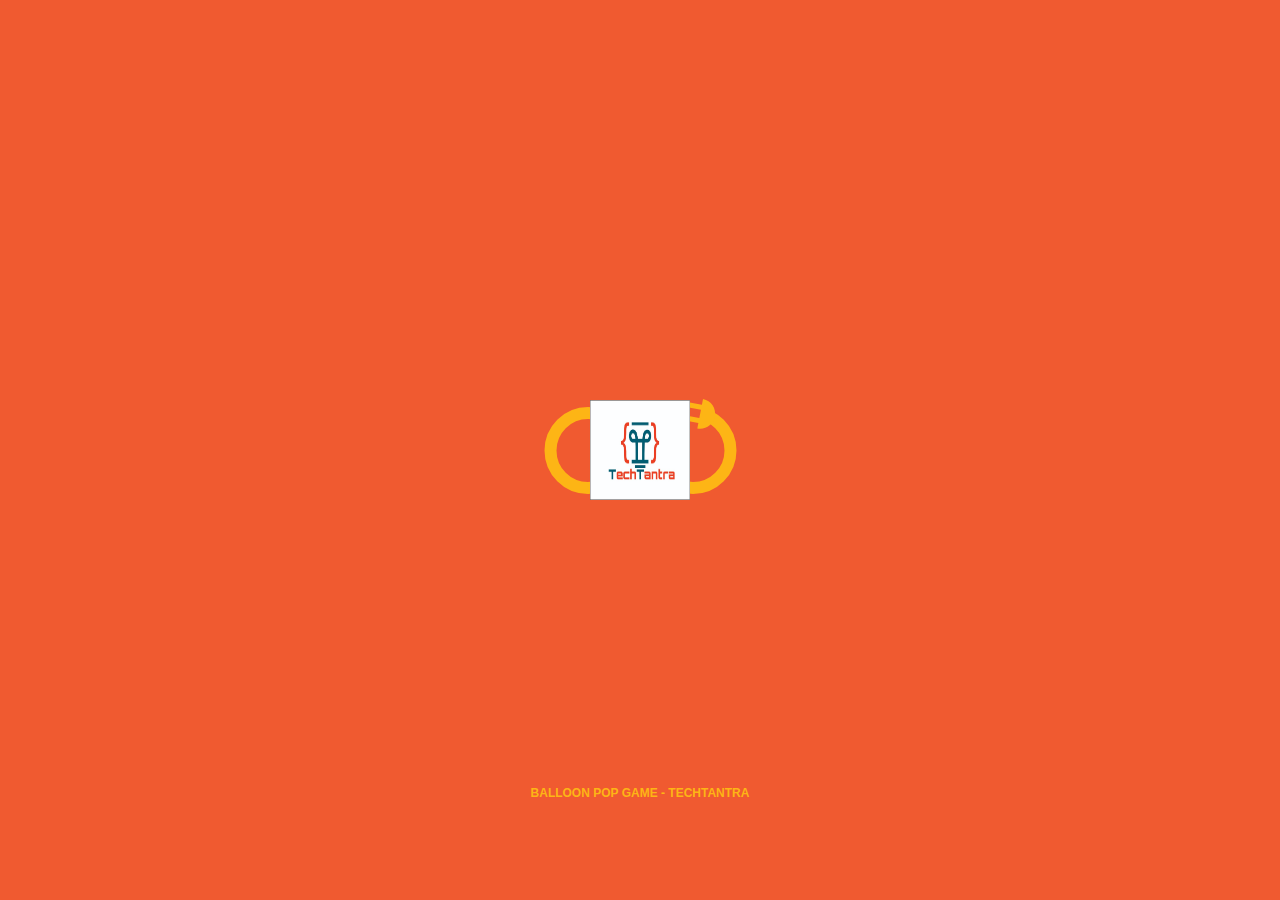
<file: index.html>
<html>
<head>
<title>Game</title>
<meta http-equiv="Refresh" content="4; url='index1.html'" />
</head>
<style>
html, body { 
  width: 100%; 
  height: 100%;
  margin: 0; 
  padding: 0;
  background: #f05a30;
}

svg {
  position: absolute;
  width: 240px;
  height: 120px;
  top: 0; right: 0;
  bottom: 0; left: 0; 
  margin: auto;
}

svg #plug,
svg #socket {
  fill:#FDB515;
}

svg #loop-normal {
  fill: none;
  stroke: #FDB515;
  stroke-width: 12;
}

svg #loop-offset {
  display: none;
}

.credit {
  position: absolute;
  bottom: 100px;
  width: 100%;
  text-align: center;
}

.icon {
  position: absolute;
  bottom: 400px;
  width: 100%;
  text-align: center;
}

.credit a {
  color: #FDB515;
  font: 800 75% "Open Sans", sans-serif;
  text-transform: uppercase;
  text-decoration: none;
}
</style>
<body>
<svg id="preloader" width="240px" height="120px" viewBox="0 0 240 120" xmlns="http://www.w3.org/2000/svg" xmlns:xlink="http://www.w3.org/1999/xlink">
  
  <path id="loop-normal" class="st1" d="M120.5,60.5L146.48,87.02c14.64,14.64,38.39,14.65,53.03,0s14.64-38.39,0-53.03s-38.39-14.65-53.03,0L120.5,60.5
L94.52,87.02c-14.64,14.64-38.39,14.64-53.03,0c-14.64-14.64-14.64-38.39,0-53.03c14.65-14.64,38.39-14.65,53.03,0z">
    <animate attributeName="stroke-dasharray" from="500, 50" to="450 50" begin="0s" dur="2s" repeatCount="indefinite" />
    <animate attributeName="stroke-dashoffset" from="-40" to="-540" begin="0s" dur="2s" repeatCount="indefinite" />
  </path>

  <path id="loop-offset" d="M146.48,87.02c14.64,14.64,38.39,14.65,53.03,0s14.64-38.39,0-53.03s-38.39-14.65-53.03,0L120.5,60.5L94.52,87.02c-14.64,14.64-38.39,14.64-53.03,0c-14.64-14.64-14.64-38.39,0-53.03c14.65-14.64,38.39-14.65,53.03,0L120.5,60.5L146.48,87.02z"></path>

  <path id="socket" d="M7.5,0c0,8.28-6.72,15-15,15l0-30C0.78-15,7.5-8.28,7.5,0z">
    <animateMotion
      dur="2s"
      repeatCount="indefinite"
      rotate="auto"
      keyTimes="0;1"
      keySplines="0.42, 0.0, 0.58, 1.0"
    >
      <mpath xlink:href="#loop-offset"/>
    </animateMotion>
  </path>
  
<path id="plug" d="M0,9l15,0l0-5H0v-8.5l15,0l0-5H0V-15c-8.29,0-15,6.71-15,15c0,8.28,6.71,15,15,15V9z">
  <animateMotion
    dur="2s"
	  rotate="auto"
	  repeatCount="indefinite"
	  keyTimes="0;1"    
	  keySplines="0.42, 0, 0.58, 1"
  >
    <mpath xlink:href="#loop-normal"/>
  </animateMotion>
</path>   
  
</svg>
<div class="icon">
	<img src="12.jpeg" width="100px" height="100px">
</div>
<div class="credit">
  <a href="https://thenounproject.com/search/?q=energy&i=2064" target="_blank">Balloon Pop Game - TechTantra</a>
</div>
</body>
</html>
</file>
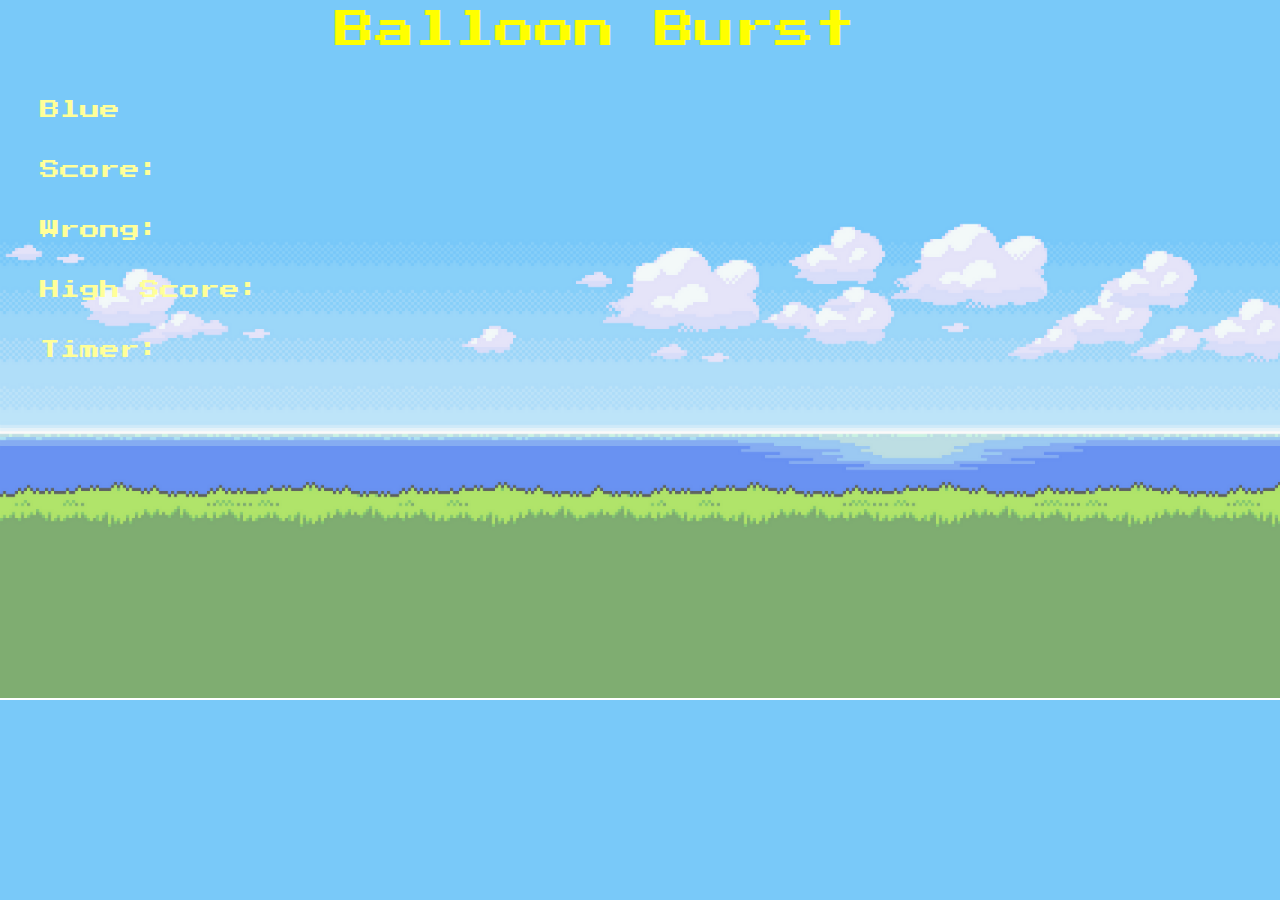
<file: blue/index.html>
<!DOCTYPE html>
<html>
<head>
  <title>Balloon Burst</title>
  <script src="https://code.jquery.com/jquery-3.2.1.js" integrity="sha256-DZAnKJ/6XZ9si04Hgrsxu/8s717jcIzLy3oi35EouyE=" crossorigin="anonymous"></script>
  <script src="js/app.js" type="text/javascript"></script>
  <link href="https://fonts.googleapis.com/css?family=Press+Start+2P" rel="stylesheet">
  <link rel="stylesheet" href="css/style.css">
  <link rel="stylesheet" href="css/reset.css">
  <link rel="stylesheet" href="css/animate.css">
</head>
<style>
a{
    color: yellow;
	text-decoration: none;
}
</style>
<body class="background">
  <div class="board"></div>
  <div class="sidebar"></div>
  <h1 class="logo"><a href="../index1.html">Balloon Burst</a></h1>
  <p id="colour">Blue </p>
  <p id="score">Score: </p>
  <p id="missed">Wrong: </p>
  <p id="high-score">High Score: </p>
  <p id="timer">Timer: </p>
</body>
</html>
</file>
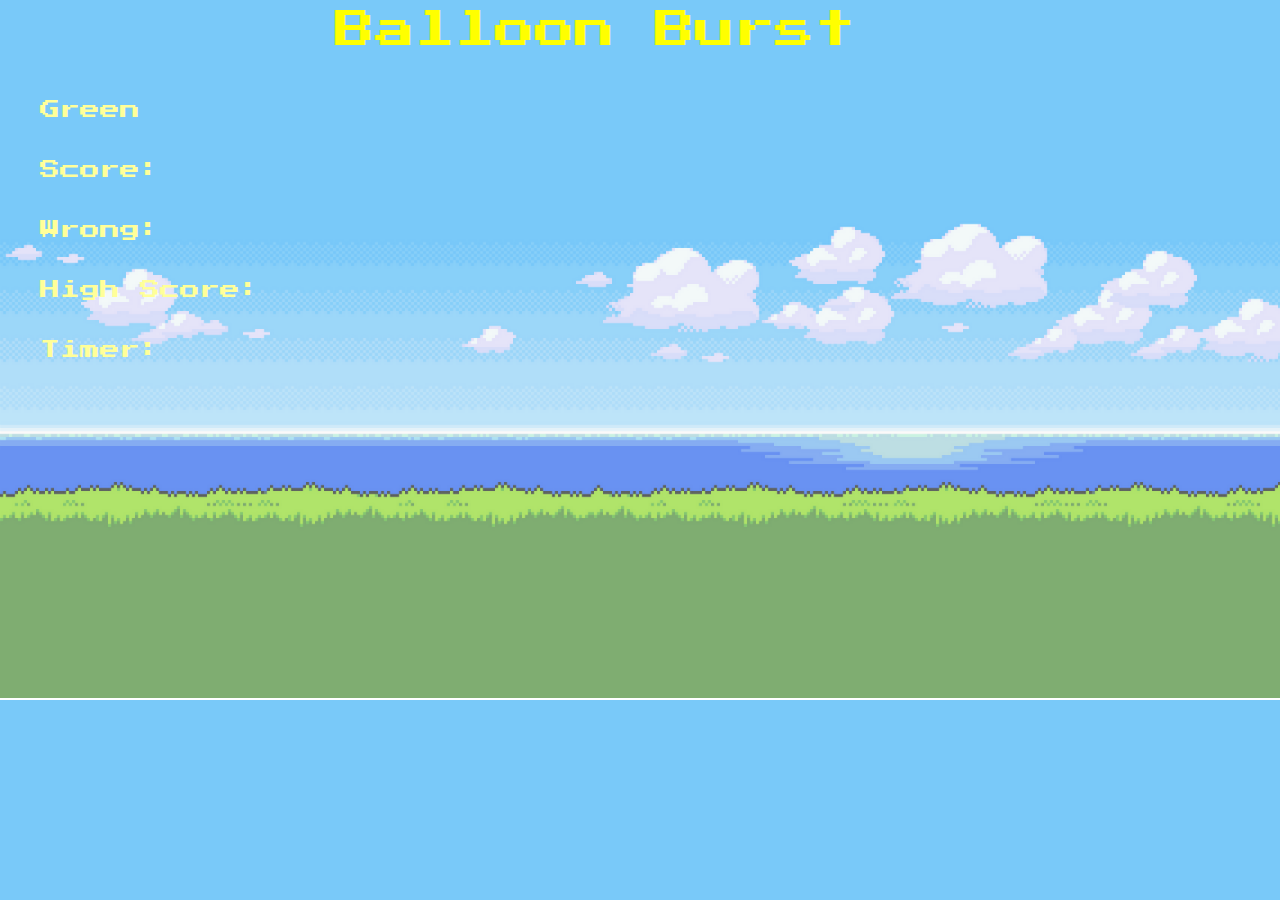
<file: green/index.html>
<!DOCTYPE html>
<html>
<head>
  <title>Balloon Burst</title>
  
<meta name="viewport" content="width=device-width, initial-scale=1.0">

  <script src="https://code.jquery.com/jquery-3.2.1.js" integrity="sha256-DZAnKJ/6XZ9si04Hgrsxu/8s717jcIzLy3oi35EouyE=" crossorigin="anonymous"></script>
  <script src="js/app.js" type="text/javascript"></script>
  <link href="https://fonts.googleapis.com/css?family=Press+Start+2P" rel="stylesheet">
  <link rel="stylesheet" href="css/style.css">
  <link rel="stylesheet" href="css/reset.css">
  <link rel="stylesheet" href="css/animate.css">
</head>
<style>
a{
    color: yellow;
	text-decoration: none;
}
</style>
<body class="background">
  <div class="board"></div>
  <div class="sidebar"></div>
  <h1 class="logo"><a href="../index1.html">Balloon Burst</a></h1>
  <p id="colour">Green </p>
  <p id="score">Score: </p>
  <p id="missed">Wrong: </p>
  <p id="high-score">High Score: </p>
  <p id="timer">Timer: </p>
</body>
</html>
</file>
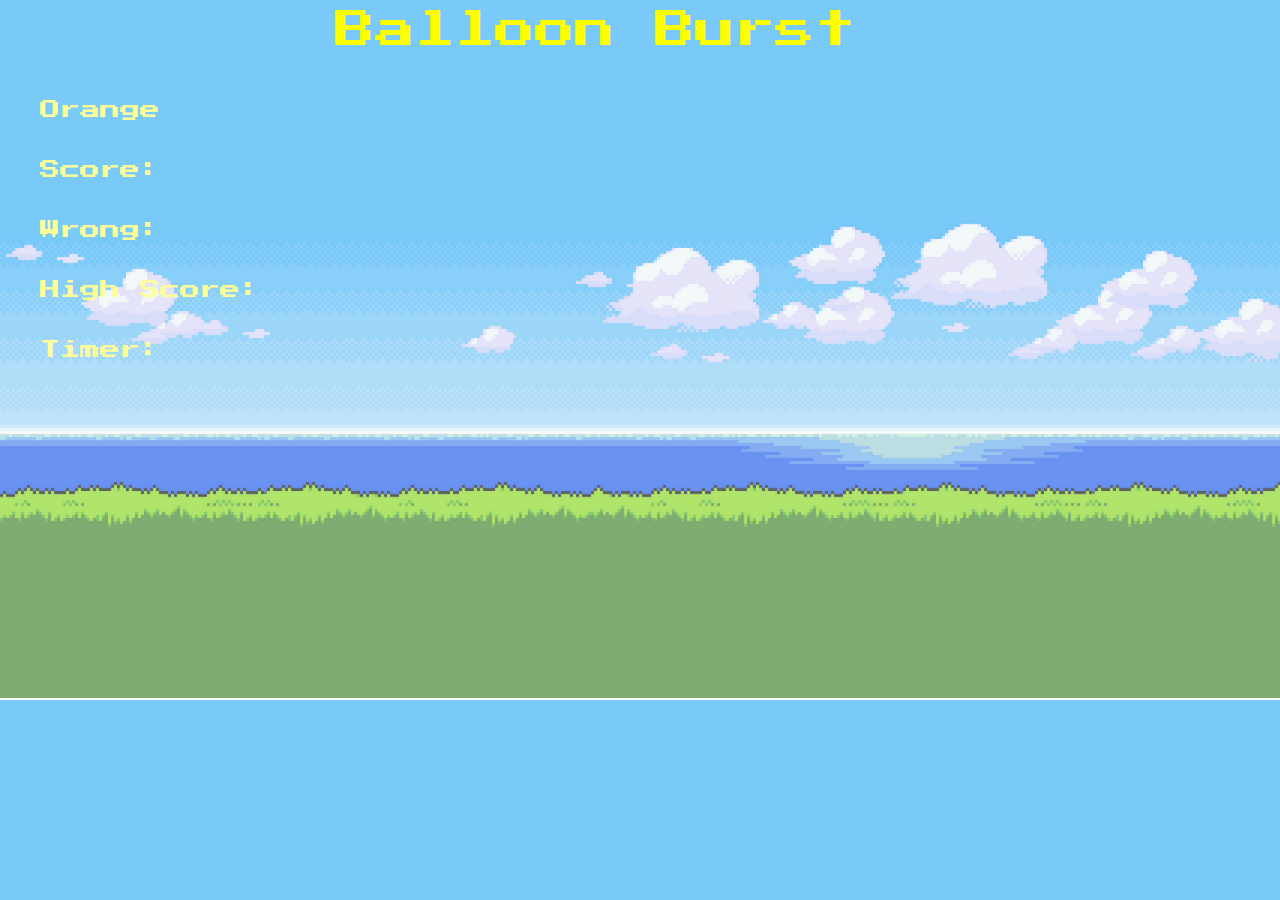
<file: orange/index.html>
<!DOCTYPE html>
<html>
<head>
  <title>Balloon Burst</title>
  <meta name="viewport" content="width=device-width, initial-scale=1.0">
  <script src="https://code.jquery.com/jquery-3.2.1.js" integrity="sha256-DZAnKJ/6XZ9si04Hgrsxu/8s717jcIzLy3oi35EouyE=" crossorigin="anonymous"></script>
  <script src="js/app.js" type="text/javascript"></script>
  <link href="https://fonts.googleapis.com/css?family=Press+Start+2P" rel="stylesheet">
  <link rel="stylesheet" href="css/style.css">
  <link rel="stylesheet" href="css/reset.css">
  <link rel="stylesheet" href="css/animate.css">
</head>
<style>
a{
    color: yellow;
	text-decoration: none;
}
</style>
<body class="background">
  <div class="board"></div>
  <div class="sidebar"></div>
  <h1 class="logo"><a href="../index1.html">Balloon Burst</a></h1>
  <p id="colour">Orange </p>
  <p id="score">Score: </p>
  <p id="missed">Wrong: </p>
  <p id="high-score">High Score: </p>
  <p id="timer">Timer: </p>
</body>
</html>
</file>
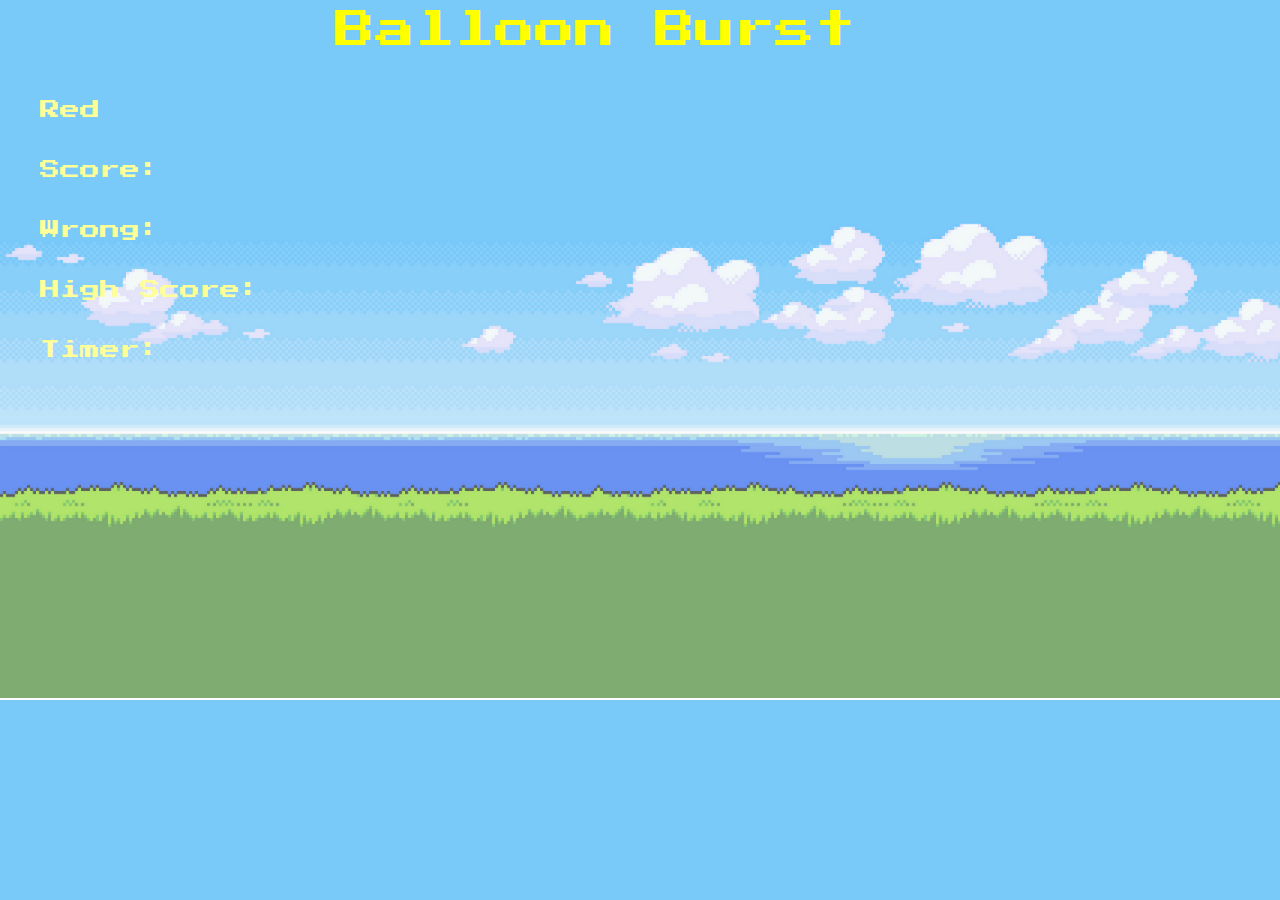
<file: red/index.html>
<!DOCTYPE html>
<html>
<head>
  <title>Balloon Burst</title>
  <script src="https://code.jquery.com/jquery-3.2.1.js" integrity="sha256-DZAnKJ/6XZ9si04Hgrsxu/8s717jcIzLy3oi35EouyE=" crossorigin="anonymous"></script>
  <script src="js/app.js" type="text/javascript"></script>
  <link href="https://fonts.googleapis.com/css?family=Press+Start+2P" rel="stylesheet">
  <link rel="stylesheet" href="css/style.css">
  <link rel="stylesheet" href="css/reset.css">
  <link rel="stylesheet" href="css/animate.css">
</head>
<style>
a{
    color: yellow;
	text-decoration: none;
}
</style>
<body class="background">
  <div class="board"></div>
  <div class="sidebar"></div>
  <h1 class="logo"><a href="../index1.html">Balloon Burst</a></h1>
  <p id="colour">Red </p>
  <p id="score">Score: </p>
  <p id="missed">Wrong: </p>
  <p id="high-score">High Score: </p>
  <p id="timer">Timer: </p>
</body>
</html>
</file>
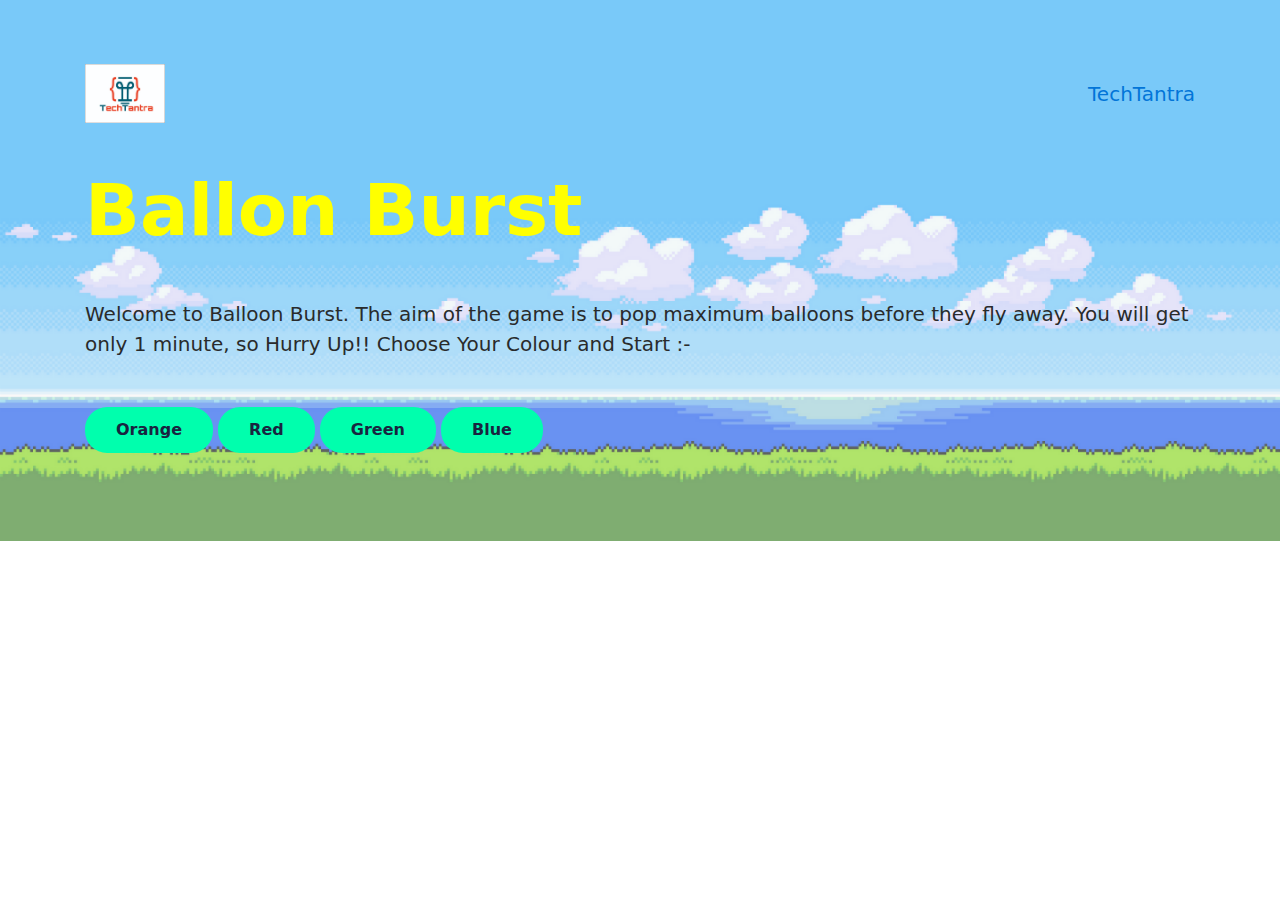
<file: index1.html>
<!DOCTYPE html>
<html lang="zh-TW">
<head>
    <meta charset="UTF-8">
    <meta name="viewport" content="width=device-width, initial-scale=1, shrink-to-fit=no">
    <title>ballon Burst</title>
    <meta name="description" content="Free bootstrap template Atlas">
    <link rel="icon" href="img/favicon.png" sizes="32x32" type="image/png">
    <!-- custom.css -->
    <link rel="stylesheet" href="css/custom.css">
    <!-- bootstrap.min.css -->
    <link rel="stylesheet" href="css/bootstrap.min.css">
	<!-- font-awesome -->
    <link rel="stylesheet" href="font-awesome-4.7.0/css/font-awesome.min.css">
    
    <!-- AOS -->
    <link rel="stylesheet" href="css/aos.css">
</head>

<body>
    <!-- banner -->
    <div class="jumbotron jumbotron-fluid" id="banner" style="background-image: url(img/banner-bk.jpg);">
        <div class="container text-center text-md-left">
            <header>
                <div class="row justify-content-between">
                    <div class="col-2">
                        <img src="img/12.jpeg" alt="logo">
                    </div>
                    <div class="col-6 align-self-center text-right">
                        <a href="https://gnsutechtantra.com" class="text-black lead">TechTantra</a>
                    </div>
                </div>
            </header>
            <h1 style="color:yellow" data-aos="fade" data-aos-easing="linear" data-aos-duration="1000" data-aos-once="true" class="display-3 text-yellow font-weight-bold my-5">
            	Ballon Burst</h1>
            <p data-aos="fade" data-aos-easing="linear" data-aos-duration="1000" data-aos-once="true" class="lead text-red my-4">
                Welcome to Balloon Burst. The aim of the game is to pop maximum balloons before they fly away. You will get only 1 minute, so Hurry Up!! Choose Your Colour and Start :-
            </p>
            <a href="orange/index.html" data-aos="fade" data-aos-easing="linear" data-aos-duration="1000" data-aos-once="true" class="btn my-4 font-weight-bold atlas-cta cta-green">Orange</a>
			<a href="red/index.html" data-aos="fade" data-aos-easing="linear" data-aos-duration="1000" data-aos-once="true" class="btn my-4 font-weight-bold atlas-cta cta-green">Red</a>
			<a href="green/index.html" data-aos="fade" data-aos-easing="linear" data-aos-duration="1000" data-aos-once="true" class="btn my-4 font-weight-bold atlas-cta cta-green">Green</a>
			<a href="blue/index.html" data-aos="fade" data-aos-easing="linear" data-aos-duration="1000" data-aos-once="true" class="btn my-4 font-weight-bold atlas-cta cta-green">Blue</a>
        </div>
    </div>
    <!-- three-blcok -->
    
    <!-- AOS -->
    <script src="js/aos.js"></script>
    <script>
      AOS.init({
      });
    </script>
</body>

</html>
</file>
<file: blue/css/style.css>
.background {
  width: 1190px;
  background: url('../images/background.png');
}

.board {
  width: 600px;
  height: auto;
  float: right;
}

.sidebar {
  width: 340px;
  float: left;
}

.balloon {
  position: absolute;
  bottom: -50px;
}
.balloon2 {
  position: absolute;
  bottom: -50px;
}

.balloon3 {
  position: absolute;
  bottom: -50px;
}

.balloon4 {
  position: absolute;
  bottom: -50px;
}

.logo {
  font-size: 40px;
  text-align: center;
  padding: 10px;
  font-family: 'Press Start 2P', cursive;
  color: #FFFF99;
}

.starttext {
  text-align: center;
  font-size: 40;
  margin: 40px;
  font-family: 'Press Start 2P', cursive;
  color: #FFFF99;
}

.startbutton {
  text-align: center;
  font-size: 40px;
  margin: 40px;
  font-family: 'Press Start 2P', cursive;
  color: #FFFF99;
}

.startbutton:hover {
  color: white;
}

.reset-button:hover {
  color: white;
}

.gameover {
  text-align: center;
  font-size: 80px;
  margin: 40px;
  font-family: 'Press Start 2P', cursive;
  color: #FFFF99;
}

.reset-button {
  text-align: center;
  font-size: 40px;
  margin: 40px;
  font-family: 'Press Start 2P', cursive;
  color: #FFFF99;
}

#time {
  font-size: 20px;
  text-align: left;
  margin: 40px;
  font-family: 'Press Start 2P', cursive;
  color: #FFFF99;
}

#score {
  font-size: 20px;
  text-align: left;
  margin: 40px;
  font-family: 'Press Start 2P', cursive;
  color: #FFFF99;
}

#colour {
  font-size: 20px;
  text-align: left;
  margin: 40px;
  font-family: 'Press Start 2P', cursive;
  color: #FFFF99;
}

#timer {
  font-size: 20px;
  text-align: left;
  margin: 40px;
  font-family: 'Press Start 2P', cursive;
  color: #FFFF99;
}

#missed {
  font-size: 20px;
  text-align: left;
  margin: 40px;
  font-family: 'Press Start 2P', cursive;
  color: #FFFF99;
}

#high-score {
  font-size: 20px;
  text-align: left;
  margin: 40px;
  font-family: 'Press Start 2P', cursive;
  color: #FFFF99;
}
</file>
<file: green/css/style.css>
.background {
  width: 1190px;
  background: url('../images/background.png');
}

.board {
  width: 600px;
  height: auto;
  float: right;
}

.sidebar {
  width: 340px;
  float: left;
}

.balloon {
  position: absolute;
  bottom: -50px;
}
.balloon2 {
  position: absolute;
  bottom: -50px;
}

.balloon3 {
  position: absolute;
  bottom: -50px;
}

.balloon4 {
  position: absolute;
  bottom: -50px;
}

.logo {
  font-size: 40px;
  text-align: center;
  padding: 10px;
  font-family: 'Press Start 2P', cursive;
  color: #FFFF99;
}

.starttext {
  text-align: center;
  font-size: 40;
  margin: 40px;
  font-family: 'Press Start 2P', cursive;
  color: #FFFF99;
}

.startbutton {
  text-align: center;
  font-size: 40px;
  margin: 40px;
  font-family: 'Press Start 2P', cursive;
  color: #FFFF99;
}

.startbutton:hover {
  color: white;
}

.reset-button:hover {
  color: white;
}

.gameover {
  text-align: center;
  font-size: 80px;
  margin: 40px;
  font-family: 'Press Start 2P', cursive;
  color: #FFFF99;
}

.reset-button {
  text-align: center;
  font-size: 40px;
  margin: 40px;
  font-family: 'Press Start 2P', cursive;
  color: #FFFF99;
}

#time {
  font-size: 20px;
  text-align: left;
  margin: 40px;
  font-family: 'Press Start 2P', cursive;
  color: #FFFF99;
}

#score {
  font-size: 20px;
  text-align: left;
  margin: 40px;
  font-family: 'Press Start 2P', cursive;
  color: #FFFF99;
}

#colour {
  font-size: 20px;
  text-align: left;
  margin: 40px;
  font-family: 'Press Start 2P', cursive;
  color: #FFFF99;
}

#timer {
  font-size: 20px;
  text-align: left;
  margin: 40px;
  font-family: 'Press Start 2P', cursive;
  color: #FFFF99;
}

#missed {
  font-size: 20px;
  text-align: left;
  margin: 40px;
  font-family: 'Press Start 2P', cursive;
  color: #FFFF99;
}

#high-score {
  font-size: 20px;
  text-align: left;
  margin: 40px;
  font-family: 'Press Start 2P', cursive;
  color: #FFFF99;
}
</file>
<file: orange/css/style.css>
.background {
  width: 1190px;
  background: url('../images/background.png');
}

.board {
  width: 600px;
  height: auto;
  float: right;
}

.sidebar {
  width: 340px;
  float: left;
}

.balloon {
  position: absolute;
  bottom: -50px;
}
.balloon2 {
  position: absolute;
  bottom: -50px;
}

.balloon3 {
  position: absolute;
  bottom: -50px;
}

.balloon4 {
  position: absolute;
  bottom: -50px;
}

.logo {
  font-size: 40px;
  text-align: center;
  padding: 10px;
  font-family: 'Press Start 2P', cursive;
  color: #FFFF99;
}

.starttext {
  text-align: center;
  font-size: 40;
  margin: 40px;
  font-family: 'Press Start 2P', cursive;
  color: #FFFF99;
}

.startbutton {
  text-align: center;
  font-size: 40px;
  margin: 40px;
  font-family: 'Press Start 2P', cursive;
  color: #FFFF99;
}

.startbutton:hover {
  color: white;
}

.reset-button:hover {
  color: white;
}

.gameover {
  text-align: center;
  font-size: 80px;
  margin: 40px;
  font-family: 'Press Start 2P', cursive;
  color: #FFFF99;
}

.reset-button {
  text-align: center;
  font-size: 40px;
  margin: 40px;
  font-family: 'Press Start 2P', cursive;
  color: #FFFF99;
}

#time {
  font-size: 20px;
  text-align: left;
  margin: 40px;
  font-family: 'Press Start 2P', cursive;
  color: #FFFF99;
}

#score {
  font-size: 20px;
  text-align: left;
  margin: 40px;
  font-family: 'Press Start 2P', cursive;
  color: #FFFF99;
}

#colour {
  font-size: 20px;
  text-align: left;
  margin: 40px;
  font-family: 'Press Start 2P', cursive;
  color: #FFFF99;
}

#timer {
  font-size: 20px;
  text-align: left;
  margin: 40px;
  font-family: 'Press Start 2P', cursive;
  color: #FFFF99;
}

#missed {
  font-size: 20px;
  text-align: left;
  margin: 40px;
  font-family: 'Press Start 2P', cursive;
  color: #FFFF99;
}

#high-score {
  font-size: 20px;
  text-align: left;
  margin: 40px;
  font-family: 'Press Start 2P', cursive;
  color: #FFFF99;
}
</file>
<file: red/css/style.css>
.background {
  width: 1190px;
  background: url('../images/background.png');
}

.board {
  width: 600px;
  height: auto;
  float: right;
}

.sidebar {
  width: 340px;
  float: left;
}

.balloon {
  position: absolute;
  bottom: -50px;
}
.balloon2 {
  position: absolute;
  bottom: -50px;
}

.balloon3 {
  position: absolute;
  bottom: -50px;
}

.balloon4 {
  position: absolute;
  bottom: -50px;
}

.logo {
  font-size: 40px;
  text-align: center;
  padding: 10px;
  font-family: 'Press Start 2P', cursive;
  color: #FFFF99;
}

.starttext {
  text-align: center;
  font-size: 40;
  margin: 40px;
  font-family: 'Press Start 2P', cursive;
  color: #FFFF99;
}

.startbutton {
  text-align: center;
  font-size: 40px;
  margin: 40px;
  font-family: 'Press Start 2P', cursive;
  color: #FFFF99;
}

.startbutton:hover {
  color: white;
}

.reset-button:hover {
  color: white;
}

.gameover {
  text-align: center;
  font-size: 80px;
  margin: 40px;
  font-family: 'Press Start 2P', cursive;
  color: #FFFF99;
}

.reset-button {
  text-align: center;
  font-size: 40px;
  margin: 40px;
  font-family: 'Press Start 2P', cursive;
  color: #FFFF99;
}

#time {
  font-size: 20px;
  text-align: left;
  margin: 40px;
  font-family: 'Press Start 2P', cursive;
  color: #FFFF99;
}

#score {
  font-size: 20px;
  text-align: left;
  margin: 40px;
  font-family: 'Press Start 2P', cursive;
  color: #FFFF99;
}

#colour {
  font-size: 20px;
  text-align: left;
  margin: 40px;
  font-family: 'Press Start 2P', cursive;
  color: #FFFF99;
}

#timer {
  font-size: 20px;
  text-align: left;
  margin: 40px;
  font-family: 'Press Start 2P', cursive;
  color: #FFFF99;
}

#missed {
  font-size: 20px;
  text-align: left;
  margin: 40px;
  font-family: 'Press Start 2P', cursive;
  color: #FFFF99;
}

#high-score {
  font-size: 20px;
  text-align: left;
  margin: 40px;
  font-family: 'Press Start 2P', cursive;
  color: #FFFF99;
}
</file>
<file: css/custom.css>
/********** common setting **********/
h2 {
    font-size: 2.8rem !important;
    font-weight: 700;
}

img {
    display: block;
    max-width: 100%;
}

a,
button {
    cursor: pointer;
}

.jumbotron {
    margin-bottom: 0 !important;
}

.atlas-cta {
    border-radius: 22px !important;
    padding: 12px 30px !important;
    font-weight: 700;
    transition: .3s ease-in-out !important;
}

.atlas-cta:hover {
    text-decoration: none;
    transform: translateY(-5px);
}

.atlas-cta-wide {
    width: 100%;
}

.cta-green {
    background: #00FFAD;
    color: #192440;
}

.cta-green:hover {
    color: #ffffff;
    background: #00e69c;
}

.cta-blue {
    background: #192440;
    color: #ffffff;
}

.cta-blue:hover {
    color: #ffffff;
    background: #121a2e;
}

.cta-ghost {
    border: 2px solid #192440 !important;
    color: #192440;
}

.cta-ghost:hover {
    color: #ffffff;
    background: #121a2e;
}

#banner {
    background-size: cover;
}

/********** banner **********/
#banner header {
    overflow: hidden;
}

#banner header img {
    max-width: 80px;
}

/********** feature (skew background) **********/
.feature img {
    width: 100%;
    max-width: 480px;
}

#feature-first {
    background: linear-gradient(168deg, #ffffff 55%, #00FFAD 0);
}

#feature-last {
    background: #00FFAD;
}

/********** price table **********/
#price-table {
    padding-top: 4rem !important;
    padding-bottom: 4rem !important;
}

#price-table__premium {
    background: #192440;
    color: #ffffff;
}

#price-table ul li {
    padding: 5px 0;
}

/********** contact **********/
#contact {
    background-size: cover;
}

#contact ul li {
    padding: 3px 0;
}

#contact form {
    color: #00FFAD;
}

#contact form input,
#contact form textarea {
    background: transparent;
    border: 1px solid #00FFAD;
    color: #ffffff;
}

/********** copyright **********/
#copyright {
    background: #192440;
    padding: 2rem 3rem;
}

#copyright #social-media a {
    width: 40px;
    height: 40px;
    border-radius: 99%;
    background: #ffffff;
    transition: .4s ease;
}

#copyright #social-media a i {
    color: #192440;
    font-size: 1.2rem;
    line-height: 40px;
}

#copyright #social-media a:hover {
    background: #00FFAD;
}

#copyright #social-media a:hover i {
    color: #ffffff;
}

/********** RWD **********/
@media (max-width: 575px) {
    #banner h1 {
        font-size: 3.6rem;
    }
}
</file>
